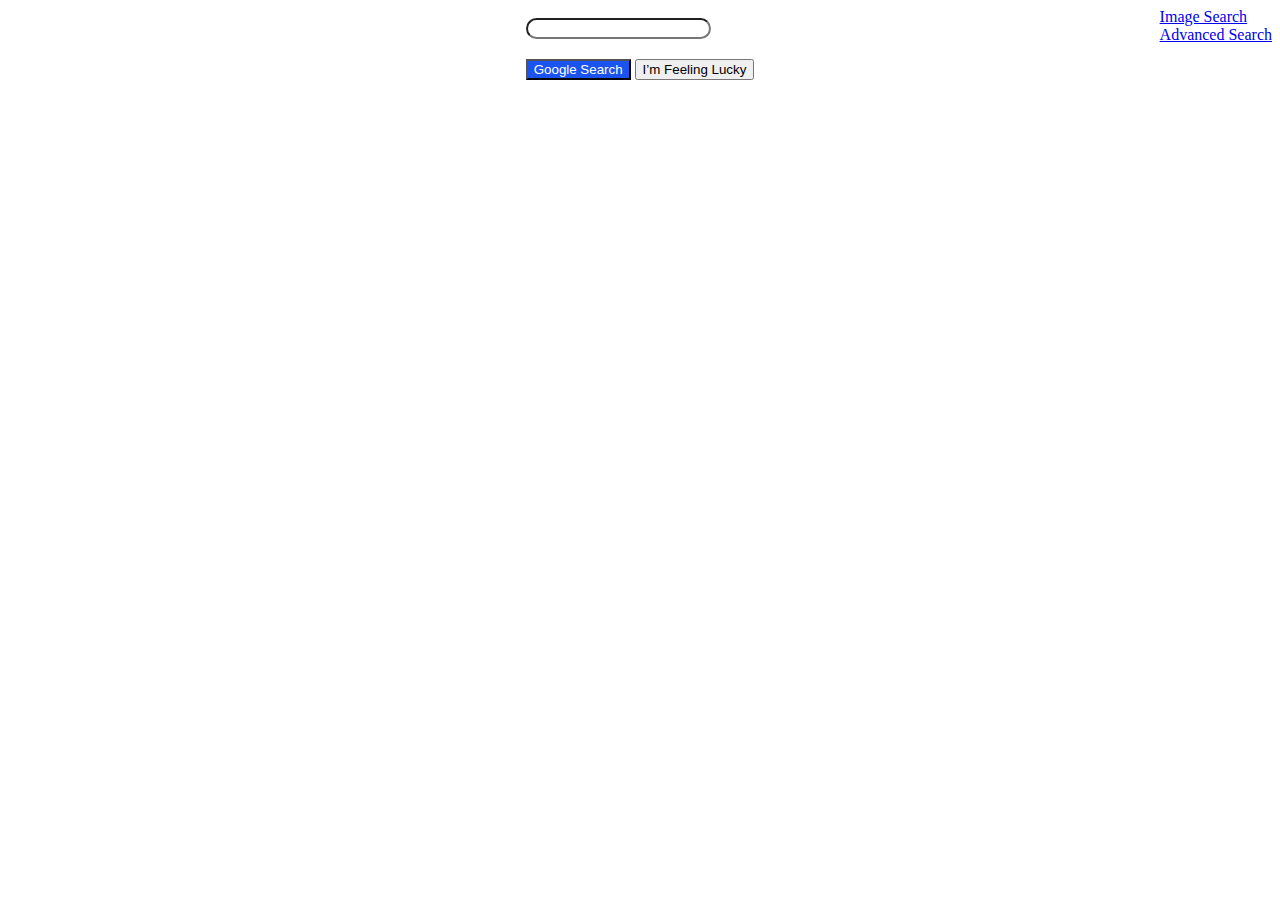
<file: index.html>
<!DOCTYPE html>
<html lang="en">
    <head>
        <title>Search</title>
        <link rel="stylesheet" href="main.css">
    </head>
    <body>
        <div id="nav">
            <a href="imageSearch.html">Image Search</a>
            <br>
            <a href="advancedSearch.html">Advanced Search</a>
        </div>
        <form id="mainForm" action="https://google.com/search">
            <input type="text" name="q">
            <br>
            <input type="submit" value="Google Search">
            <a href="https://www.google.com/doodles">
                <button>I’m Feeling Lucky</button>
            </a>
        </form>
    </body>
</html>
</file>
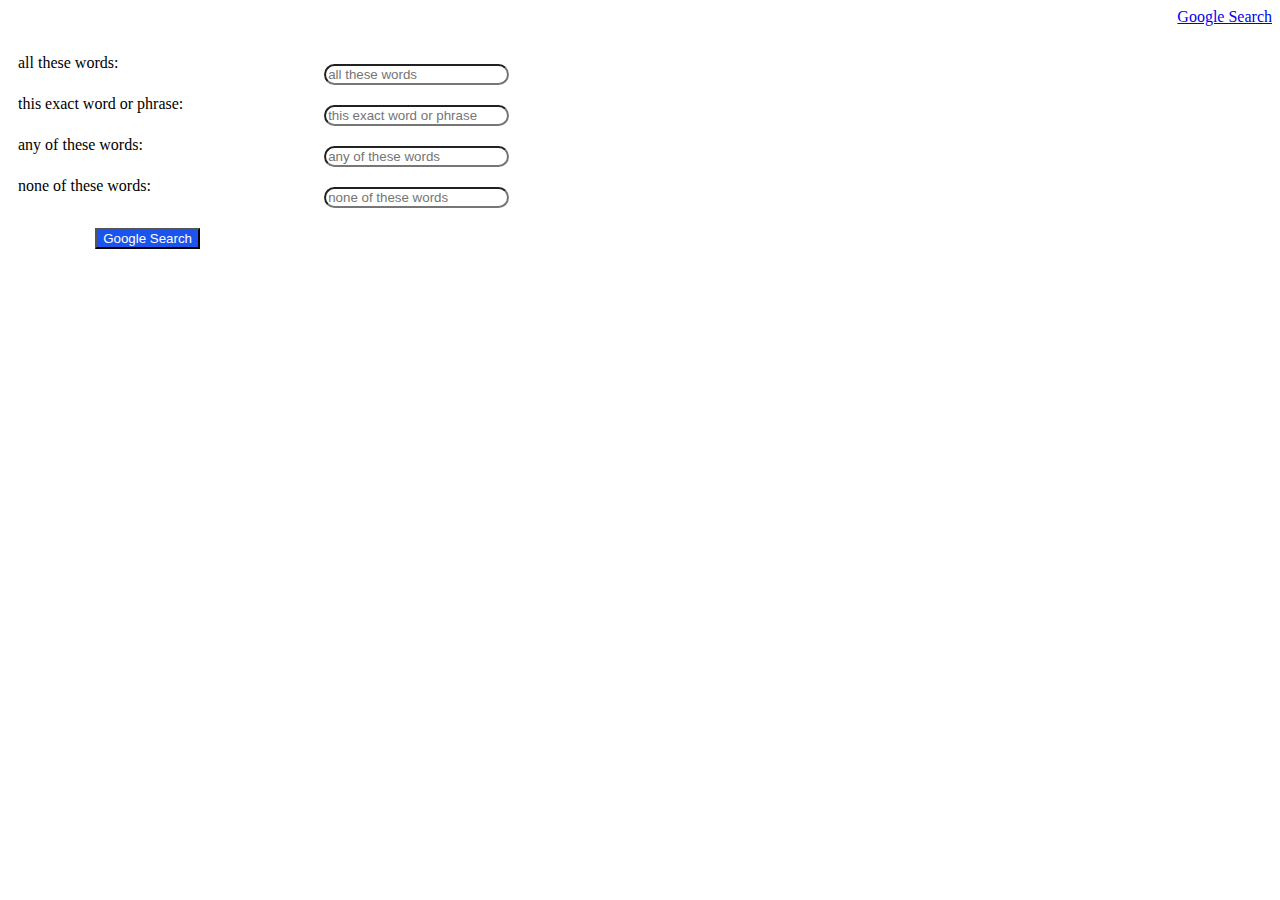
<file: advancedSearch.html>
<!DOCTYPE html>
<html lang="en">
    <head>
        <title>Advanced Search</title>
        <link rel="stylesheet" href="main.css">
    </head>
    <body>
        <div id="nav">
            <a href="index.html">Google Search</a>
        </div>
        <br><br>
        <form action="https://google.com/search">
            <div class="grid-container">
                <label>all these words:</label>
                <input type="text" name="as_q" placeholder="all these words">
                <br>

                <label>this exact word or phrase:</label>
                <input type="text" name="as_epq" placeholder="this exact word or phrase">
                <br>

                <label>any of these words:</label>
                <input type="text" name="as_oq" placeholder="any of these words">
                <br>

                <label>none of these words:</label>
                <input type="text" name="as_eq" placeholder="none of these words">
                <br> 

                <input type="submit" value="Google Search">

            </div>
        </form>
    </body>
</html>
</file>
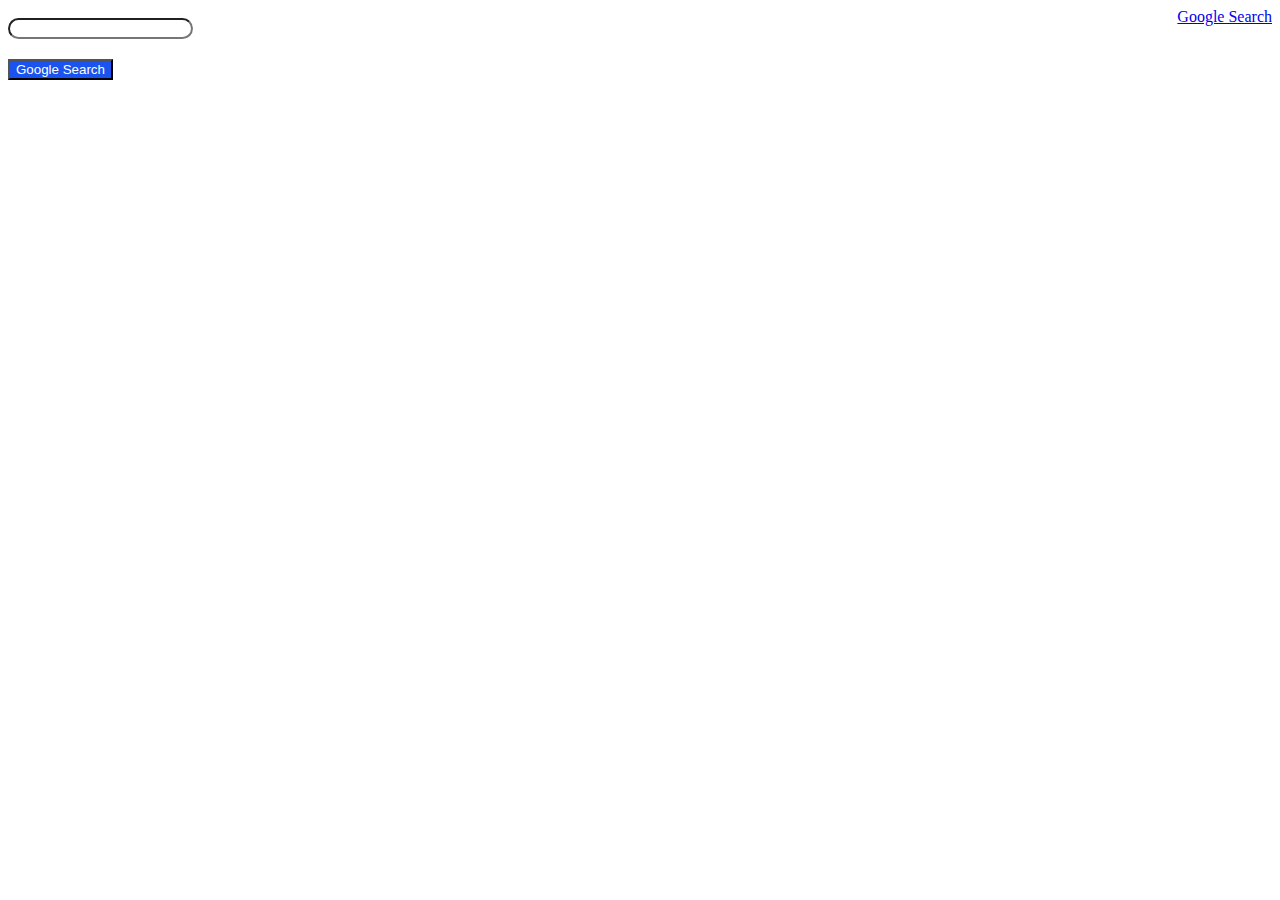
<file: imageSearch.html>
<!DOCTYPE html>
<html lang="en">
    <head>
        <title>Image Search</title>
        <link rel="stylesheet" href="main.css">
    </head>
    <body>
        <div id="nav">
            <a href="index.html">Google Search</a>
        </div>
        <form action="https://google.com/search">
            <input type="text" name="q">
            <input type="hidden" name="tbm" value="isch">
            <br>
            <input type="submit" value="Google Search">
        </form>
    </body>
</html>
</file>
<file: main.css>
#nav {
    float: right;
}

#mainForm {
    width: fit-content;
    margin: auto;
}

input[type="text"] {
    border-radius: 20px;
}
input {
    margin-left: auto;
    margin-right: auto;
    margin-top: 10px;
    margin-bottom: 10px;
}

input[type="submit"] {
    background-color: rgb(26, 83, 238);
    color: white;
}

.grid-container {
    width: 50%;
    display: grid;
    grid-template-columns: auto auto auto;
    padding: 10px;
  }
</file>
